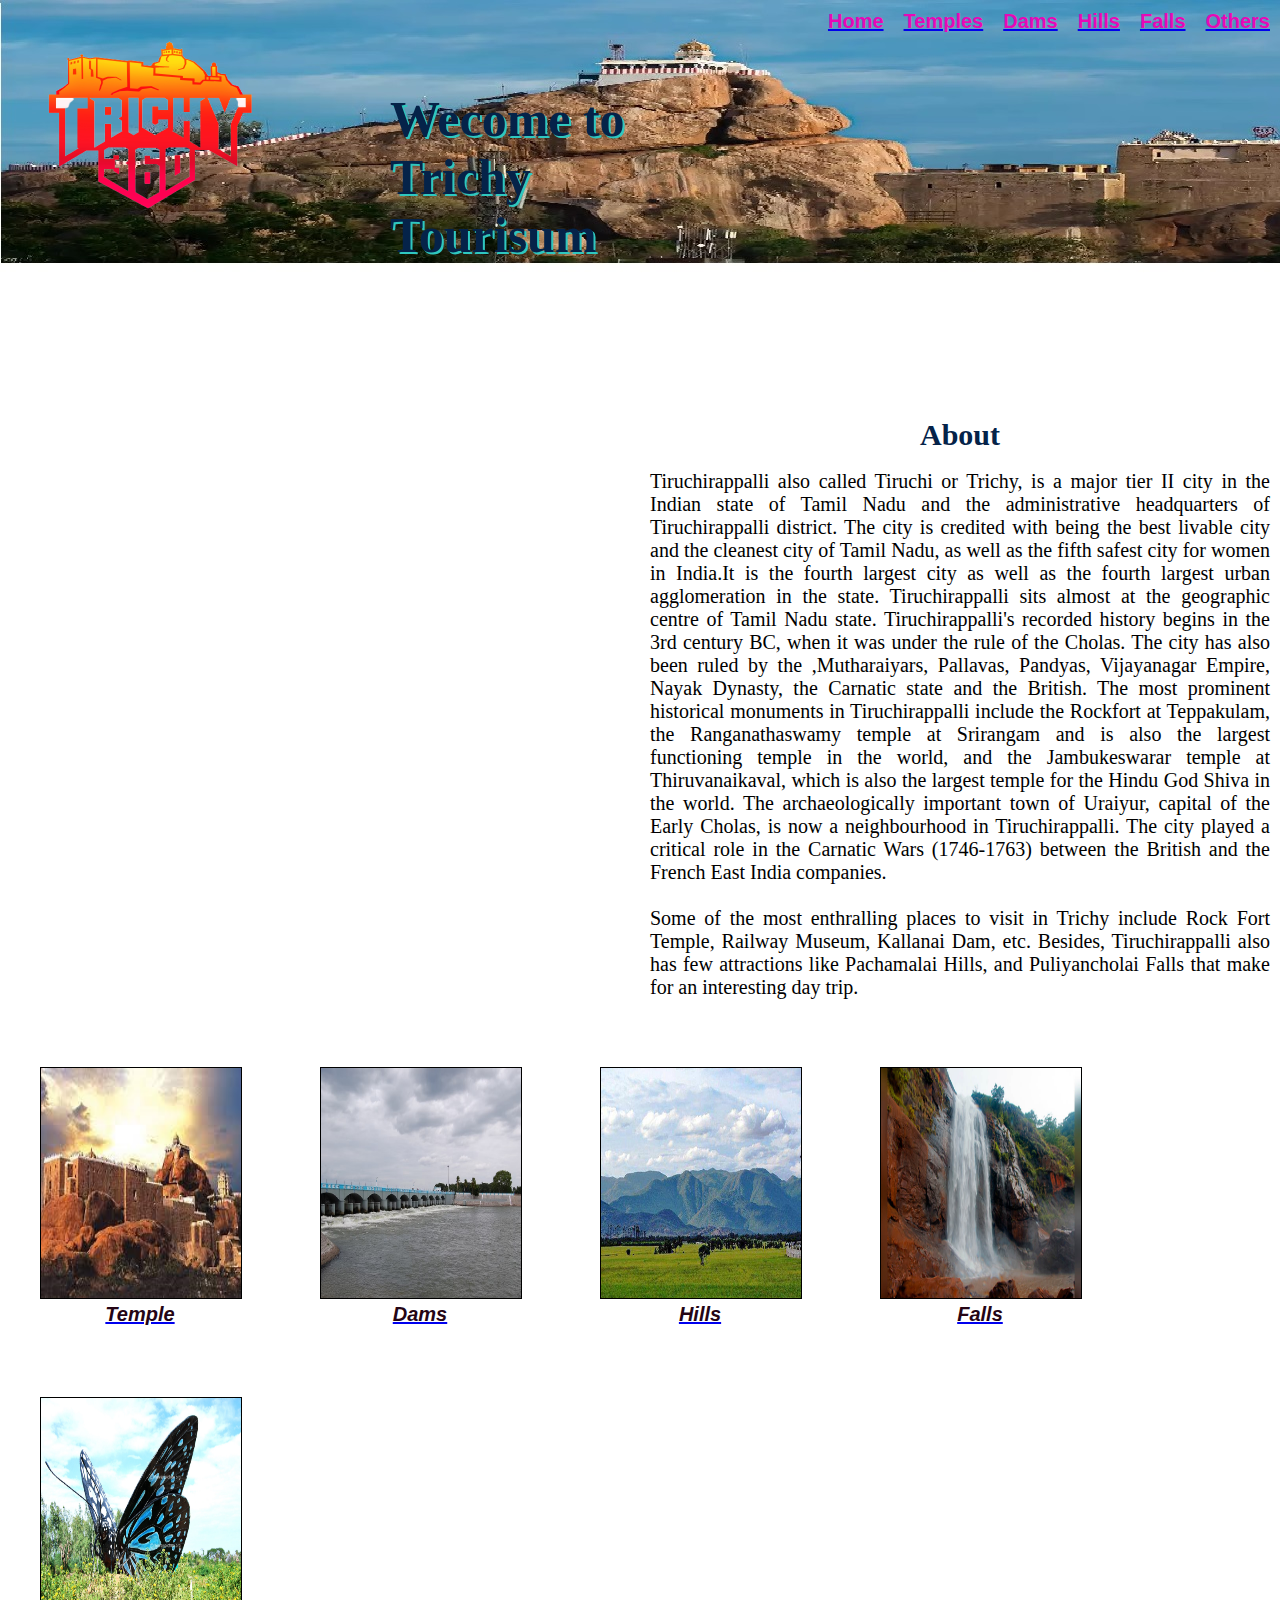
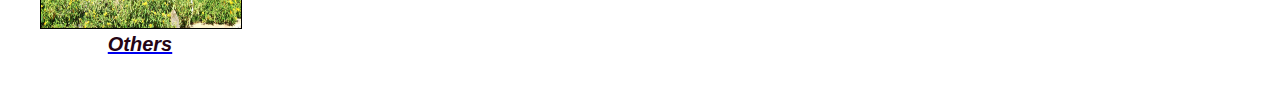
<file: index.html>
<!DOCTYPE html>
<html lang="en">
<head>
    <meta charset="UTF-8">
    <meta name="viewport" content="width=device-width, initial-scale=1.0">
    <title>Trichy Tourisum</title>
    <link rel="stylesheet" href="homestyle.css">
</head>
<body> 

    <header class="header" >
       
        <nav style="display:flex;">
            <div >
                <img src="trichy logo.png">
            </div>
            <h1 >Wecome to Trichy Tourisum</h1>
        
            <div>
                <ul style="display:flex;" >
                    <a href="index.html"><li>Home</li></a>
                    <a href="temple.html"target="_blank"><li>Temples</li></a>
                    <a href="dams.html"target="_blank"><li>Dams</li></a>
                    <a href="hills.html"target="_blank"><li>Hills</li></a>
                    <a href="falls.html"target="_blank"><li>Falls</li></a>
                    <a href="others.html" target="_blank" ><li>Others</li></a>
                </ul>
            </div> 
            </nav>
           
        
    </header>
    <br>
    <br>
    <section>
    <div  >
        <video src="https://www.youtube.com/watch?v=CbJGOrRh5uQ" alt="" style="height: 100%;width: 100%;" autoplay loop></video>
    </div>
    
    <div >
        
        <br>
        
        <h1>About</h1>
        <br>
        <p>Tiruchirappalli also called Tiruchi or Trichy, is a major tier II city in the Indian state of Tamil Nadu and the administrative headquarters of Tiruchirappalli district. The city is credited with being the best livable city and the cleanest city of Tamil Nadu, as well as the fifth safest city for women in India.It is the fourth largest city as well as the fourth largest urban agglomeration in the state. Tiruchirappalli sits almost at the geographic centre of Tamil Nadu state. Tiruchirappalli's recorded history begins in the 3rd century BC, when it was under the rule of the Cholas. The city has also been ruled by the ,Mutharaiyars, Pallavas, Pandyas, Vijayanagar Empire, Nayak Dynasty, the Carnatic state and the British. The most prominent historical monuments in Tiruchirappalli include the Rockfort at Teppakulam, the Ranganathaswamy temple at Srirangam  and is also the largest functioning temple in the world, and the Jambukeswarar temple at Thiruvanaikaval, which is also the largest temple for the Hindu God Shiva in the world. The archaeologically important town of Uraiyur, capital of the Early Cholas, is now a neighbourhood in Tiruchirappalli. The city played a critical role in the Carnatic Wars (1746-1763) between the British and the French East India companies. 
            
            <!-- The city is an important educational centre in the state of Tamil Nadu, and houses nationally recognized institutions such as National Institute of Technology (NIT), Indian Institute of Management (IIM), Indian Institute of Information Technology (IIIT) and National Law University (NLU). Industrial units such as Bharat Heavy Electricals Limited (BHEL), Golden Rock Railway Workshop, Ordnance Factory Tiruchirappalli (OFT) and High Energy Projectile Factory (HEPF) have their factories in the city. The presence of a large number of energy equipment manufacturing units in and around the city has earned it the title of "Energy Equipment and Fabrication Capital of India". Tiruchirappalli is internationally known for a brand of cheroot known as the Trichinopoly cigar, which was exported in large quantities to the United Kingdom during the 19th century.
            
            A major road and railway hub in the state, the city is served by the Tiruchirappalli International Airport (TRZ) which operates flights to the Middle East and Southeast Asia.</p> -->
        <br>
        <br>
            <p>Some of the most enthralling places to visit in Trichy include Rock Fort Temple, Railway Museum, Kallanai Dam, etc. 
            Besides, Tiruchirappalli also has few attractions like Pachamalai Hills, and Puliyancholai Falls that make for an interesting day trip. 
            </p>
            <br>
        </div>
        
    </section>

     
     
        <div class="img">
            <a href="temple.html" target="_blank">
                <img src="rockfort.jpg" >
            
            <h2>Temple </h2>
        </a>
        </div>
        <div class="img">
            <a href="dams.html" target="_blank">
            <img src="kallanai.jpg" >
            <h2>Dams </h2>
        </a>
        </div>
        <div class="img">
            <a href="hills.html",target="_blank">
            <img src="pachamalai.jpg" >
            <h2>Hills</h2>
            </a>
        </div>
        <div class="img">
            <a href="falls.html",target="_blank">
            <img src="agaya gangai.jpg" >
            <h2>Falls</h2>
            </a>
        </div>
        <div class="img">
            <a href="others.html",target="_blank">
            <img src="butterfly park..jpg" >
            <h2>Others</h2>
            </a>
        </div>
    
    </body>
</file>
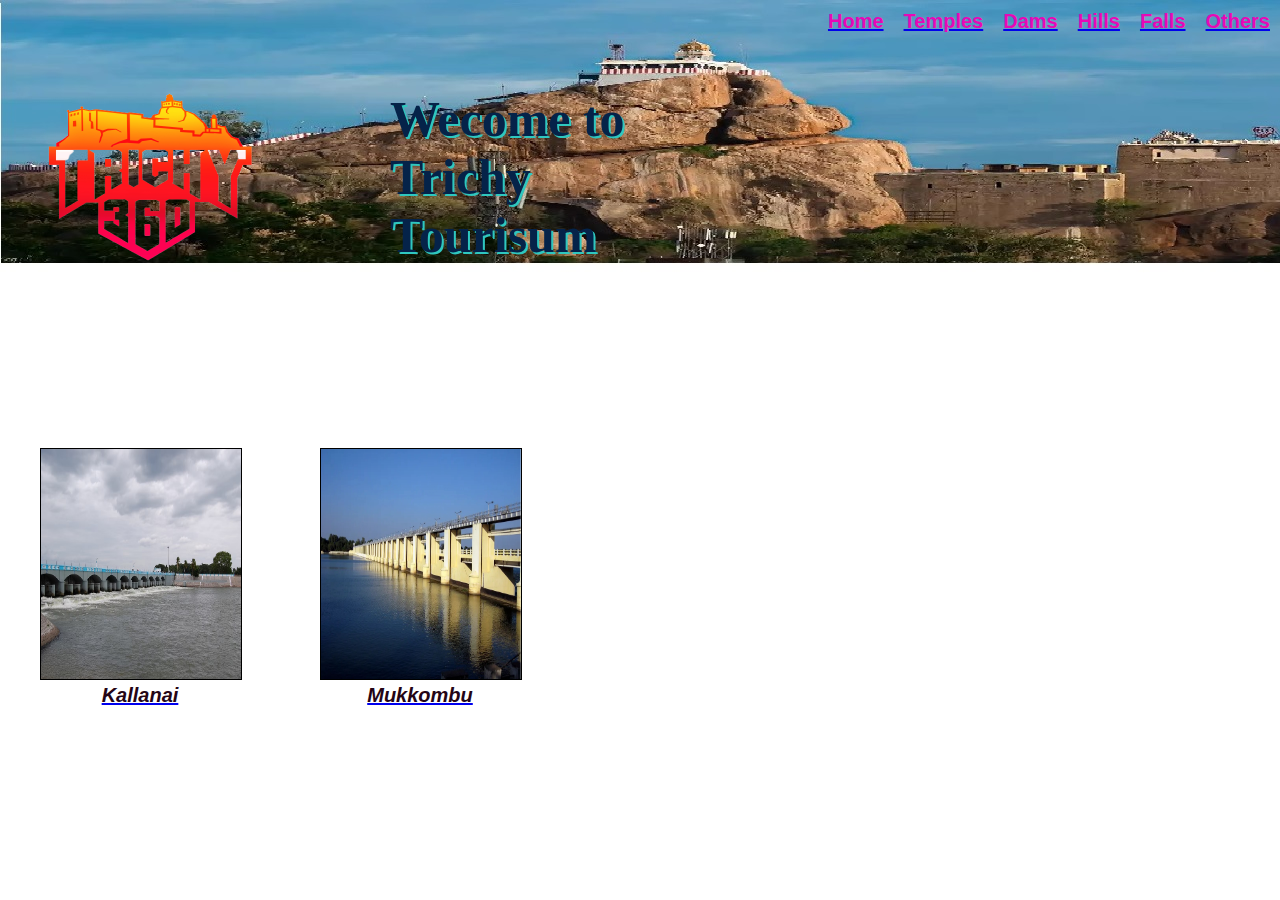
<file: dams.html>
<!DOCTYPE html>
<html lang="en">
<head>
    <meta charset="UTF-8">
    <meta name="viewport" content="width=device-width, initial-scale=1.0">
    <title>Trichy Tourisum</title>
    <link rel="stylesheet" href="homestyle.css">
</head>
<body> 

    <header class="header" >
    
        
        <nav style="display:flex;">
            <div style="display:flex ;">
                <img src="trichy logo.png">
            </div>
            <h1 >Wecome to Trichy Tourisum</h1>
        
            <div>
                <ul style="display:flex;">
                    <a href="index.html">
                        <li>Home</li></a>
                    <a href="temple.html"target="_blank"><li>Temples</li></a>
                    <a href="dams.html"target="_blank"><li>Dams</li></a>
                    <a href="hills.html"target="_blank"><li>Hills</li></a>
                    <a href="falls.html"target="_blank"><li>Falls</li></a>
                    <a href="others.html" target="_blank" ><li>Others</li></a>
                </ul>
            </div> 
            </nav>
           
        
    </header>
    <br>
    <br>
    <br>

    <div class="img">
        <a href="https://en.wikipedia.org/wiki/Kallanai_Dam" target="_blank">
            <img src="kallanai.jpg" >
        
        <h2>Kallanai </h2>
    </a>
    </div>
    <div class="img">
        <a href="https://en.wikipedia.org/wiki/Upper_Anaicut" target="_blank">
        <img src="mukkombu.jpg" >
        <h2>Mukkombu </h2>
    </a>
    </div>

    
</body>
</html>
</file>
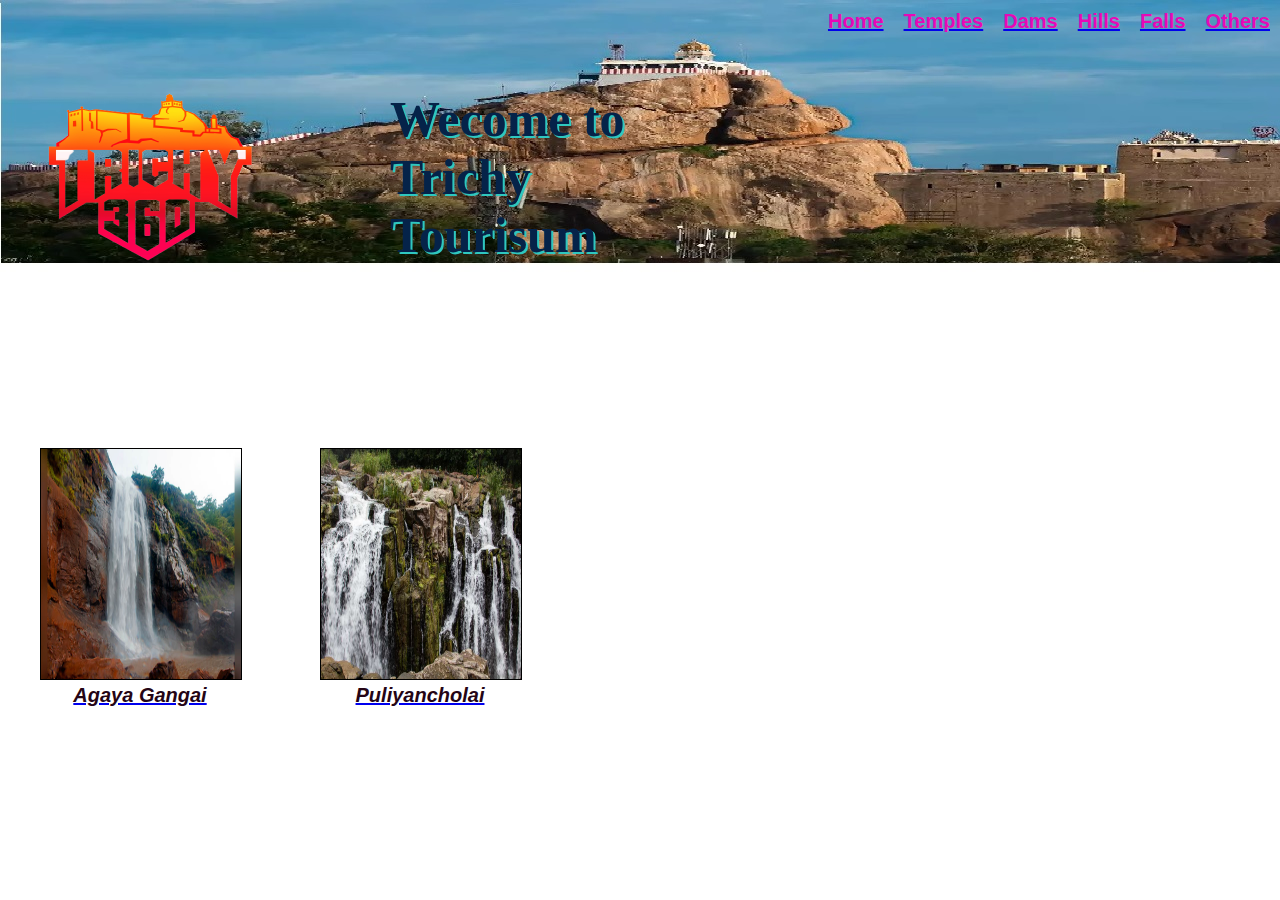
<file: falls.html>
<!DOCTYPE html>
<html lang="en">
<head>
    <meta charset="UTF-8">
    <meta name="viewport" content="width=device-width, initial-scale=1.0">
    <title>Trichy Tourisum</title>
    <link rel="stylesheet" href="homestyle.css">
</head>
<body> 

    <header class="header" >
    
        
        <nav style="display:flex;">
            <div style="display:flex ;">
                <img src="trichy logo.png">
            </div>
            <h1 >Wecome to Trichy Tourisum</h1>
        
            <div>
                <ul style="display:flex;">
                    <a href="index.html">
                        <li>Home</li></a>
                    <a href="temple.html"target="_blank"><li>Temples</li></a>
                    <a href="dams.html"target="_blank"><li>Dams</li></a>
                    <a href="hills.html"target="_blank"><li>Hills</li></a>
                    <a href="falls.html"target="_blank"><li>Falls</li></a>
                    <a href="others.html" target="_blank" ><li>Others</li></a>
                </ul>
            </div> 
            </nav>
        </header>   
            <br>
            <br>
            <br>
        
            <div class="img">
                <a href="https://en.wikipedia.org/wiki/Agaya_Gangai" target="_blank">
                    <img src="agaya gangai.jpg" >
                
                <h2>Agaya Gangai </h2>
            </a>
            </div>
            <div class="img">
                <a href="https://www.tamilnadutourism.tn.gov.in/destinations/puliyancholai-falls" target="_blank">
                <img src="puliyancholai.jpg" >
                <h2>Puliyancholai </h2>
            </a>
            </div>
        
            
  
</body>
</html>
</file>
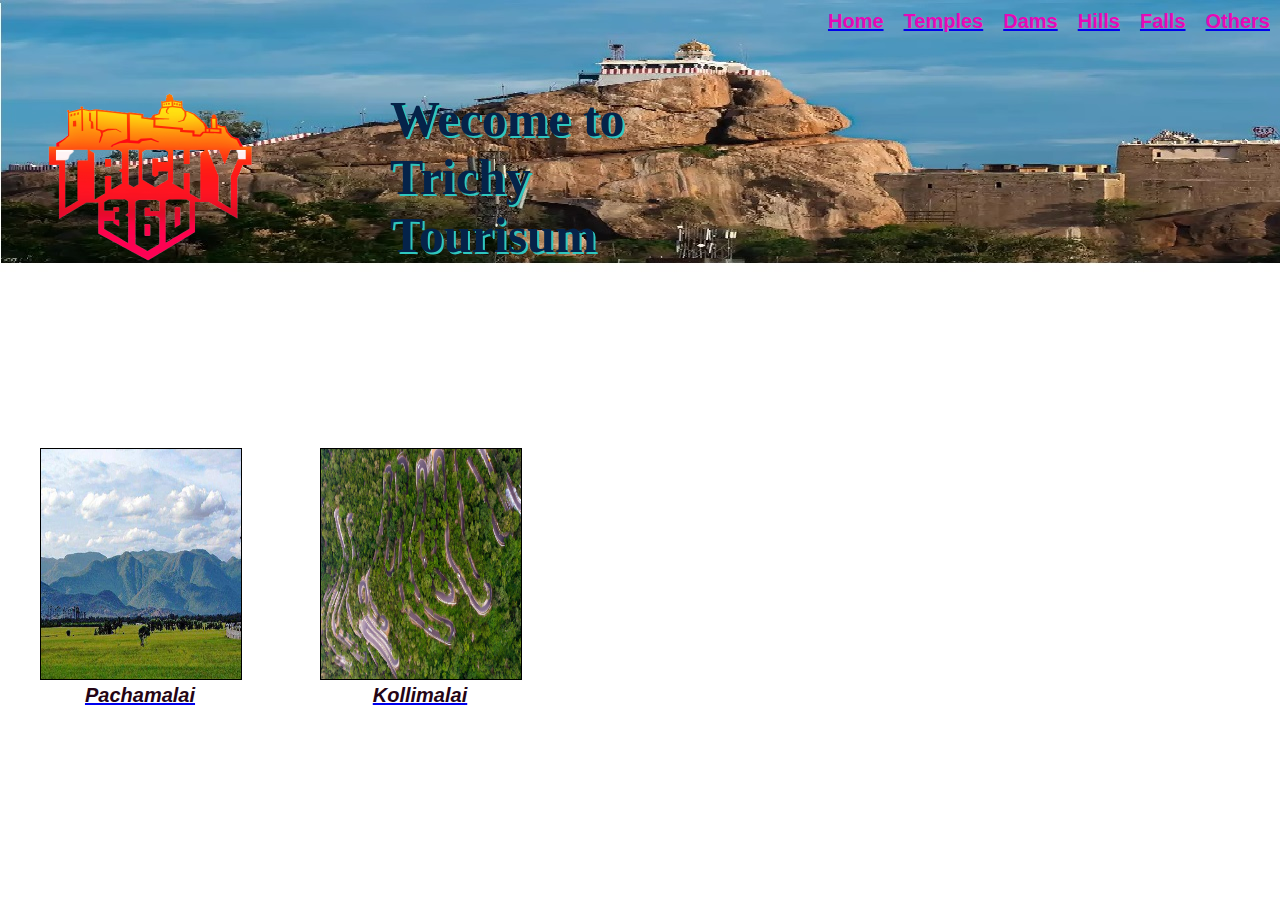
<file: hills.html>
<!DOCTYPE html>
<html lang="en">
<head>
    <meta charset="UTF-8">
    <meta name="viewport" content="width=device-width, initial-scale=1.0">
    <title>Trichy Tourisum</title>
    <link rel="stylesheet" href="homestyle.css">
</head>
<body> 

    <header class="header" >
    
        
        <nav style="display:flex;">
            <div style="display:flex ;">
                <img src="trichy logo.png">
            </div>
            <h1 >Wecome to Trichy Tourisum</h1>
        
            <div>
                <ul style="display:flex;">
                    <a href="index.html">
                        <li>Home</li></a>
                    <a href="temple.html"target="_blank"><li>Temples</li></a>
                    <a href="dams.html"target="_blank"><li>Dams</li></a>
                    <a href="hills.html"target="_blank"><li>Hills</li></a>
                    <a href="falls.html"target="_blank"><li>Falls</li></a>
                    <a href="others.html" target="_blank" ><li>Others</li></a>
                </ul>
            </div> 
            </nav>
           
        
    </header>
    <br>
            <br>
            <br>
      
            <div class="img">
                <a href="https://www.tamilnadutourism.tn.gov.in/destinations/pachamalai-hills" target="_blank">
                    <img src="pachamalai.jpg" >
                
                <h2>Pachamalai </h2>
            </a>
            </div>
            <div class="img">
                <a href="https://www.tamilnadutourism.tn.gov.in/tamil/destinations/kolli-hills" target="_blank">
                <img src="Kollimalai.jpg" >
                <h2>Kollimalai </h2>
            </a>
            </div>
        
       
</body>
</html>
</file>
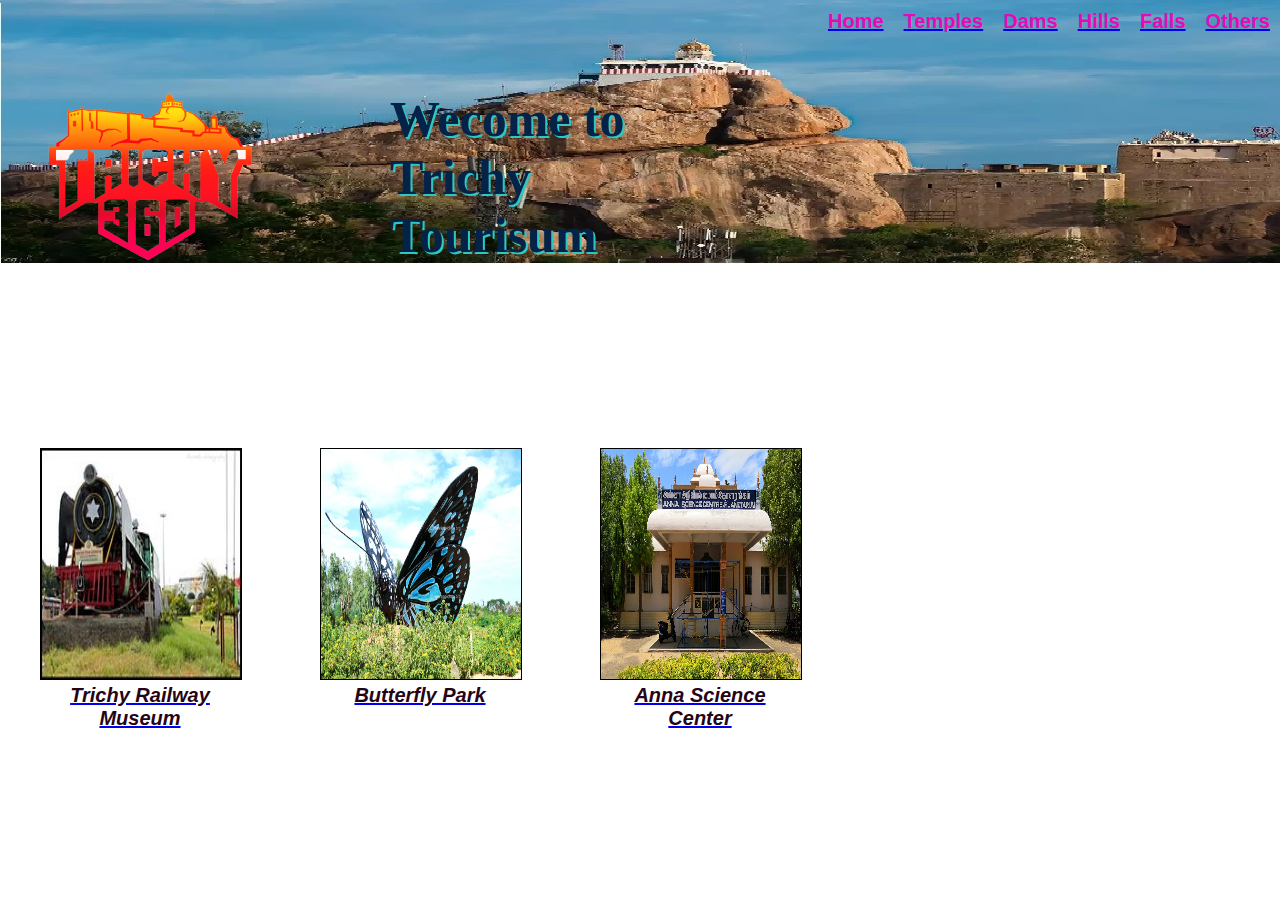
<file: others.html>
<!DOCTYPE html>
<html lang="en">
<head>
    <meta charset="UTF-8">
    <meta name="viewport" content="width=device-width, initial-scale=1.0">
    <title>Trichy Tourisum</title>
    <link rel="stylesheet" href="homestyle.css">
</head>
<body> 

    <header class="header" >
    
        
        <nav style="display:flex;">
            <div style="display:flex ;">
                <img src="trichy logo.png">
            </div>
            <h1 >Wecome to Trichy Tourisum</h1>
        
            <div>
                <ul style="display:flex;">
                    <a href="index.html">
                        <li>Home</li></a>
                    <a href="temple.html"target="_blank"><li>Temples</li></a>
                    <a href="dams.html"target="_blank"><li>Dams</li></a>
                    <a href="hills.html"target="_blank"><li>Hills</li></a>
                    <a href="falls.html"target="_blank"><li>Falls</li></a>
                    <a href="others.html" target="_blank" ><li>Others</li></a>
                </ul>
            </div> 
            </nav>
           
        
    </header>
    <br>
    <br>
    <br>

    <div class="img">
        <a href="https://en.wikipedia.org/wiki/Railway_Heritage_Centre,_Tiruchirappalli" target="_blank">
            <img src="railway museum.jpg" >
        
        <h2>Trichy Railway Museum </h2>
    </a>
    </div>
    <div class="img">
        <a href="https://en.wikipedia.org/wiki/Tropical_butterfly_conservatory,_Trichy" target="_blank">
        <img src="butterfly park..jpg" >
        <h2>Butterfly Park</h2>
    </a>
    </div>
    <div class="img">
        <a href="https://tnstc.gov.in/anna-science-centre.html",target="_blank">
        <img src="Anna_Trichy.jpg" >
        <h2>Anna Science Center </h2>
        </a>
    </div>

</body>
</html>
</file>
<file: homestyle.css>
*{
  margin: 0;
    justify-content: space-between;
    /* margin-top: 10px; */
    
     font-weight: bold;
  
    
     }

 .header{
    background-image: url("bg header.jpg");
    width: auto;
    height: auto;
}  


nav div ul li{    
    margin: 10px;
    padding: 0;
    border: 0; 
   list-style-type: none;
   display:right; 
   align-items: center;
   justify-content: space-between; 
  font-size: 20px;
  font-family: 'Roboto', sans-serif;
   color: rgb(231, 8, 183)


  }
  nav div ul li:hover
  {
    color: rgb(79, 36, 199);
    transform: scale(1.5);
  }
nav div img{
    margin: 0;
    padding: 0;
    border: 0;
    width :300px;
    height: 250px;
  }
  nav h1{
    font-size: 50px;
    margin: 90px;
    color: rgb(5, 35, 73);
    font-family: 'Dancing Script', cursive;
    text-shadow: 2px 2px #2fc7bf;
    
    
  }
  
  section{
    display: flex;
   
    
    
  }
  section div{
    height: 50%;
    width: 50%;
    padding: 0;
   
    margin: 10px;

  }
 section h1{
    font-size: 30px;
    font-weight: bold;
    color: rgb(5, 35, 73);
   }
 section  div p{
    font-size: 20px;
    text-align: justify;
    font-weight: lighter;
   }
  
  
  .front{
    
   display: flex;
   
   border: 20px solid red;
    width: 100%;
    height: 100%;
    padding: 0;
     margin: 10px;
  }
  
  .img :hover{
      transform: scale(1.5);

  }
  .img{

    width: 200px;
    height: 250px;
    float: left;
    margin: 40px ;
    
   
    padding: 0;
    display: right; 
    align-items: center;
    justify-content:space-between ;
     text-align: center;
     
  }
  div img{
    width: 200px;
    height: 230px;
    border: black 1px solid;
  }
  
  div h2{
    
    color: rgb(37, 5, 21);
    font-size: 20px;
    /* font-family: 'Lobster', cursive; */
    font-family: 'Roboto', sans-serif;
    font-style: italic;
    
  }
  div{
    align-items: center;
    justify-content:space-between ;
     text-align: center;
  }
</file>
